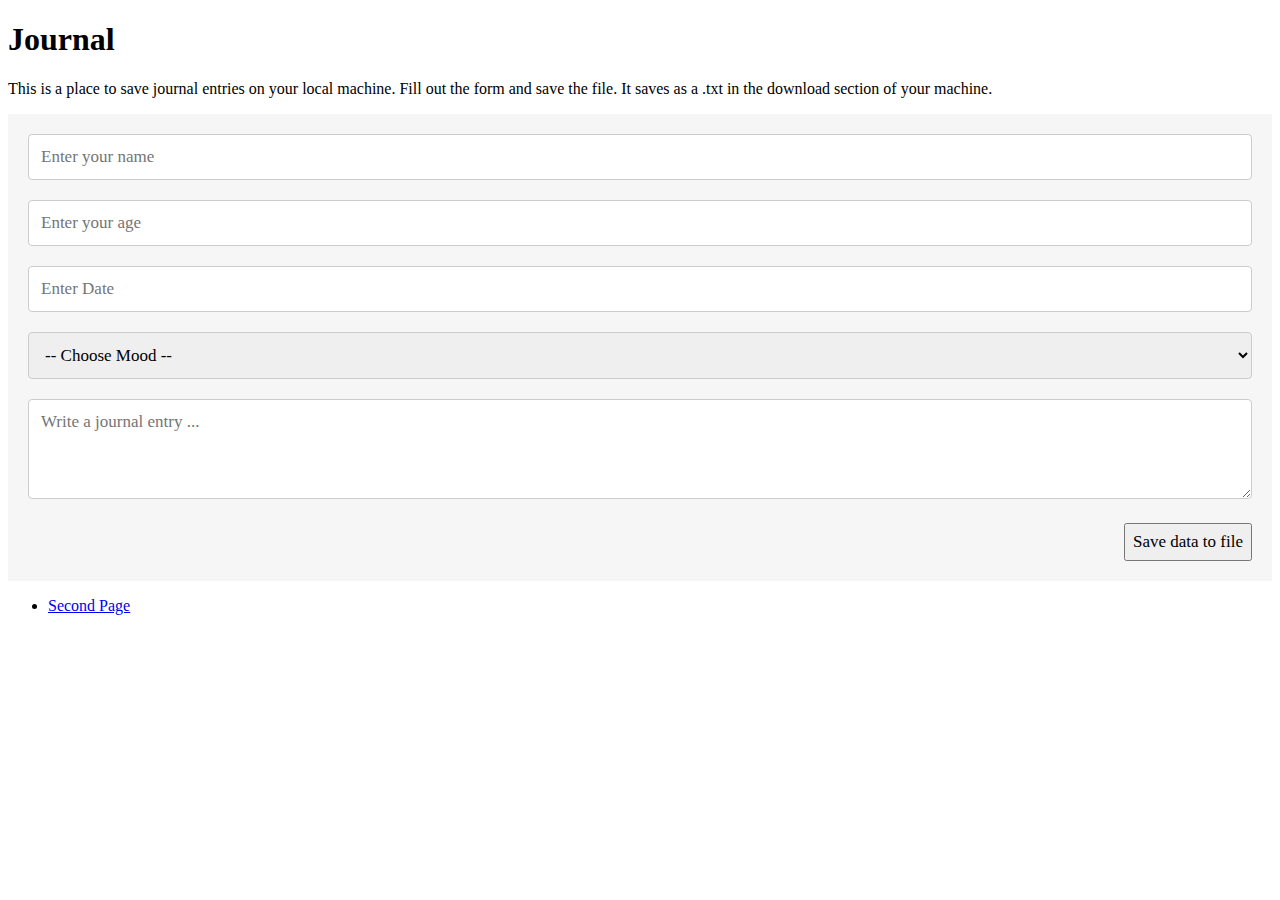
<file: index.html>
<!DOCTYPE html>
<html>
<head>
    <title>Journal</title>
    <style>
        * {
            box-sizing: border-box;
        }
    	div {
            padding: 10px;
            background-color: #f6f6f6;
            overflow: hidden;
        }
    	input[type=text], textarea, select {
            font: 17px Calibri;
            width: 100%;
            padding: 12px;
            border: 1px solid #ccc;
            border-radius: 4px;
        }
        input[type=button]{ 
            font: 17px Calibri;
            width: auto;
            float: right;
            cursor: pointer;
            padding: 7px;
        }
    </style>
</head>
<body>
   <!DOCTYPE html>
<html>
<head>
    <title>Journal</title>
    <style>
        * {
            box-sizing: border-box;
        }
    	div {
            padding: 10px;
            background-color: #f6f6f6;
            overflow: hidden;
        }
    	input[type=text], textarea, select {
            font: 17px Calibri;
            width: 100%;
            padding: 12px;
            border: 1px solid #ccc;
            border-radius: 4px;
        }
        input[type=button]{ 
            font: 17px Calibri;
            width: auto;
            float: right;
            cursor: pointer;
            padding: 7px;
        }
    </style>
</head>
<body>
	<h1>Journal</h1>
<p> This is a place to save journal entries on your local machine. Fill out the form and save the file. It saves as a .txt in the download section of your machine.   
    <div>
        
        <!--Add few elements to the form-->

        <div>
            <input type="text" id="txtName" placeholder="Enter your name" />
        </div>
        <div>
            <input type="text" id="txtAge" placeholder="Enter your age" />
        </div>
        <div>
            <input type="text" id="txtDate" placeholder="Enter Date" />
        </div>
        <div>
            <select id="selMood">
                <option selected value="">-- Choose Mood --</option>
                <option value="Happy">Happy</option>
                <option value="Sad">Sad</option>
                <option value="Neutral">Neutral</option>
            </select>
        </div>
        <div>
            <textarea id="msg" name="msg" placeholder="Write a journal entry ..." style="height:100px"></textarea>
        </div>
        <div>
            <input type="button" id="bt" value="Save data to file" onclick="saveFile()" />
        </div>

    </div>
	<UL>
				<li><a href="two.html">Second Page</a></li>
	</UL>
</body>
<script>
    let saveFile = () => {
    	
        // Get the data from each element on the form.
    	const name = document.getElementById('txtName');
        const age = document.getElementById('txtAge');
        const date = document.getElementById('txtDate');
        const mood = document.getElementById('selMood');
        const msg = document.getElementById('msg');
        
        // This variable stores all the data.
        let data = 
            '\r Name: ' + name.value + ' \r\n ' + 
            'Age: ' +age.value + ' \r\n ' + 
            'Date: ' + date.value + ' \r\n ' + 
            'mood: ' + mood.value + ' \r\n ' + 
            'Entry: ' + msg.value;
        
        // Convert the text to BLOB.
        const textToBLOB = new Blob([data], { type: 'text/plain' });
        const sFileName = 'journal.txt';	   // The file to save the data.

        let newLink = document.createElement("a");
        newLink.download = sFileName;

        if (window.webkitURL != null) {
            newLink.href = window.webkitURL.createObjectURL(textToBLOB);
        }
        else {
            newLink.href = window.URL.createObjectURL(textToBLOB);
            newLink.style.display = "none";
            document.body.appendChild(newLink);
        }

        newLink.click(); 
    }
</script>
</html>
</file>
